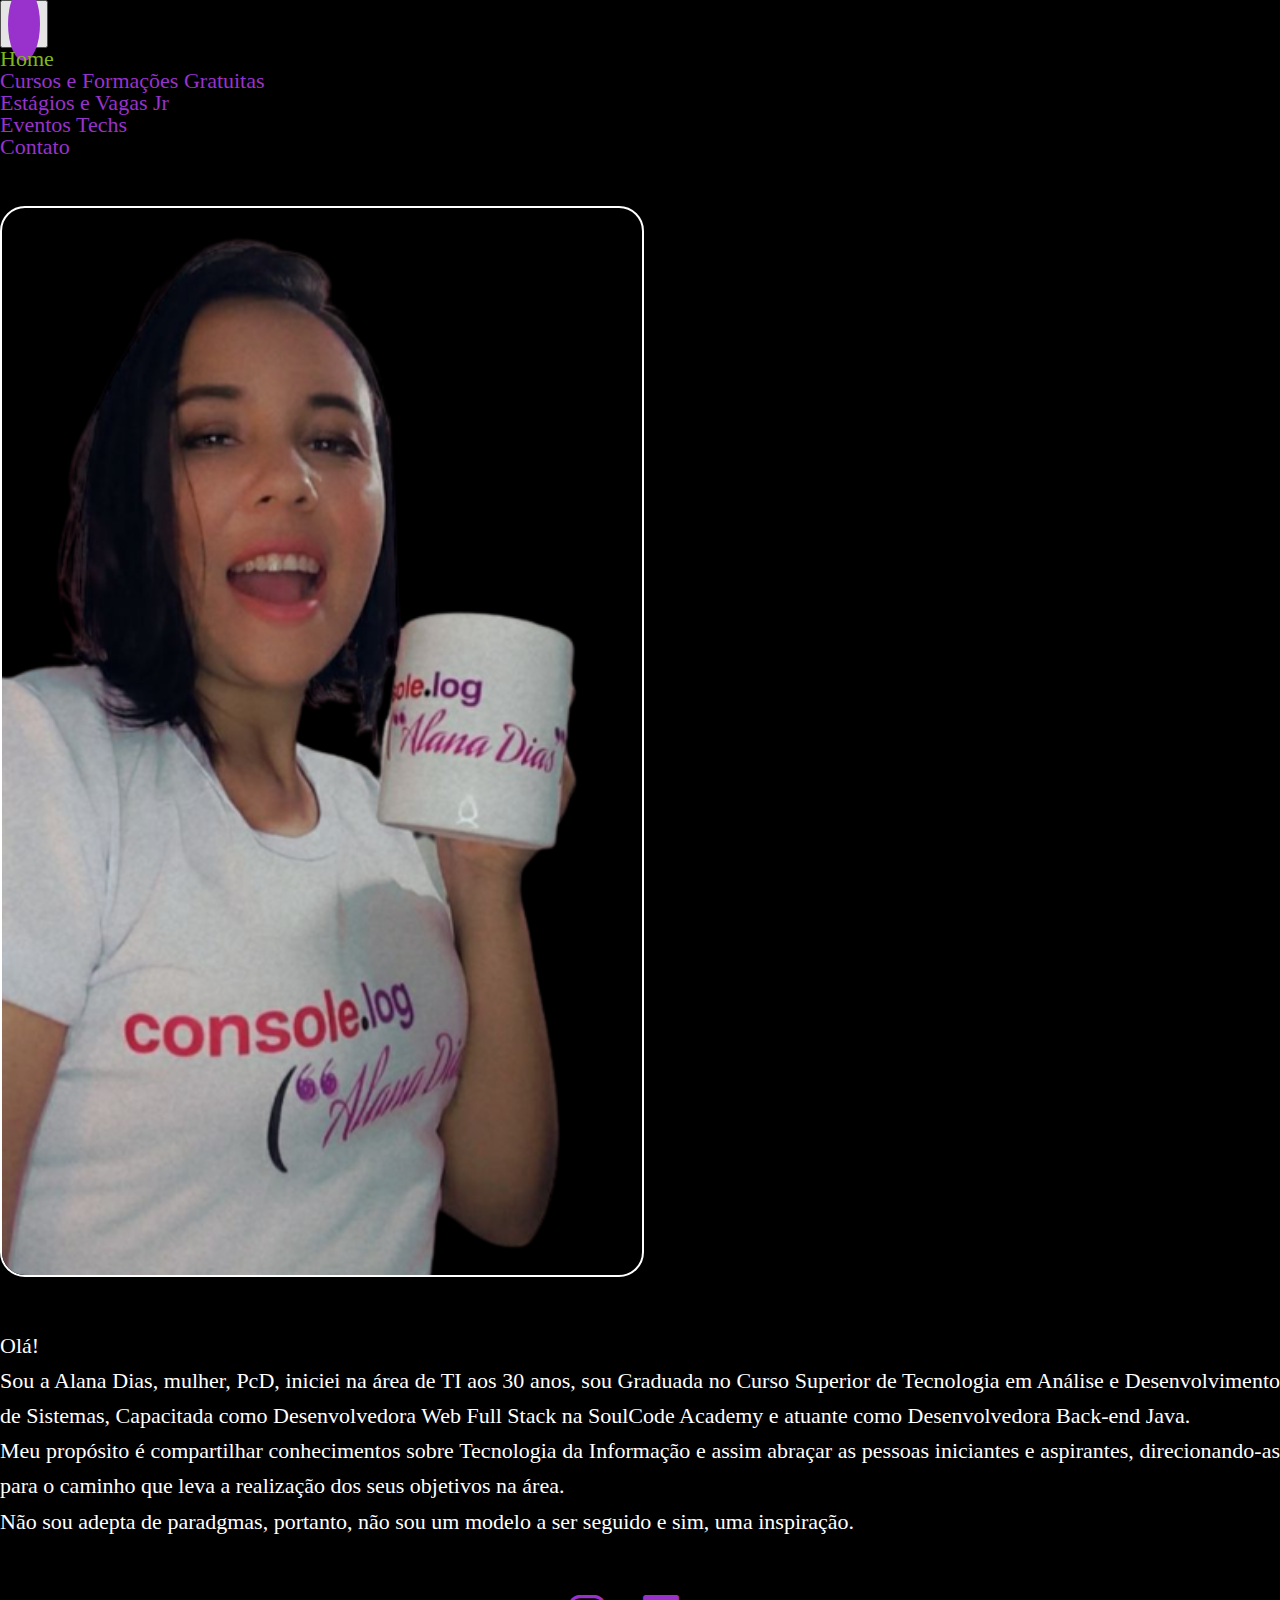
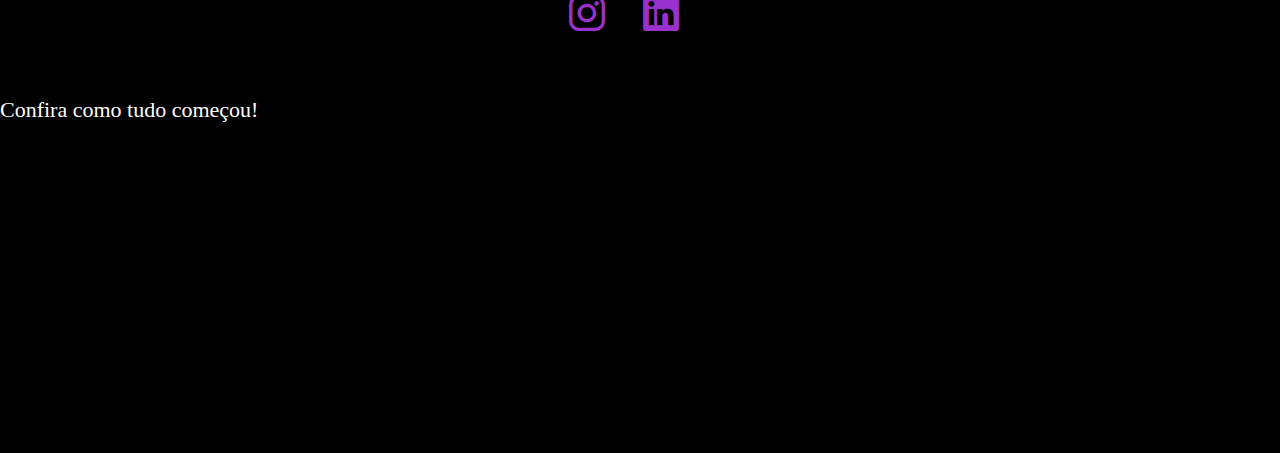
<file: index.html>
<!DOCTYPE html>
<html lang="en">
<head>
    <meta charset="UTF-8">
    <meta http-equiv="X-UA-Compatible" content="IE=edge">
    <meta name="viewport" content="width=device-width, initial-scale=1.0">
    <link rel="stylesheet" href="css/style.css">
    <link rel="stylesheet" href="css/reset.css">
    <link href="https://cdn.jsdelivr.net/npm/bootstrap@5.2.2/dist/css/bootstrap.min.css" rel="stylesheet" integrity="sha384-Zenh87qX5JnK2Jl0vWa8Ck2rdkQ2Bzep5IDxbcnCeuOxjzrPF/et3URy9Bv1WTRi" crossorigin="anonymous">
    <link rel="preconnect" href="https://fonts.googleapis.com">
    <link rel="preconnect" href="https://fonts.gstatic.com" crossorigin>
    <link href="https://fonts.googleapis.com/css2?family=Roboto&display=swap" rel="stylesheet">
    <link rel="stylesheet" href="https://cdn.jsdelivr.net/npm/bootstrap-icons@1.9.1/font/bootstrap-icons.css">
    <title>Alana Dias Tech</title>
</head>
    <!-- Google tag (gtag.js) -->
<script async src="https://www.googletagmanager.com/gtag/js?id=G-KL7MWZPDM4"></script>
<script>
  window.dataLayer = window.dataLayer || [];
  function gtag(){dataLayer.push(arguments);}
  gtag('js', new Date());

  gtag('config', 'G-KL7MWZPDM4');
</script>
<body>
  <nav class="navbar navbar-expand-lg mt-5">
    <div class="container-fluid w-auto">
        <button class="navbar-toggler" type="button" data-bs-toggle="collapse" data-bs-target="#navbarSupportedContent" aria-controls="navbarSupportedContent" aria-expanded="false" aria-label="Toggle navigation">
            <span class="navbar-toggler-icon" title="MENU"></span>
        </button>
        <div class="collapse navbar-collapse" id="navbarSupportedContent">
            <ul class="navbar-nav me-auto mb-2 mb-lg-0">
                <li class="nav-item">
                    <a class="nav-link nav active link-ativo" aria-current="page" href="index.html">Home</a>
                </li>
                <li class="nav-item">
                    <a class="nav-link nav"  aria-current="page" href="/cursos-formacoes.html">Cursos e Formações Gratuitas</a>
                </li>
                <li class="nav-item">
                    <a class="nav-link nav"  aria-current="page" href="/estagios-vagas.html">Estágios e Vagas Jr</a>
                </li>
                <li class="nav-item">
                    <a class="nav-link nav"  aria-current="page" href="/eventos.html">Eventos Techs</a>
                </li>
                <li class="nav-item">
                    <a class="nav-link nav active" href="/contato.html">Contato</a>
                </li>
            </ul>
        </div>
    </div>
  </nav>
  <section class="container overflow-hidden text-center">
    <div class="row gx-5">
      <div class="col-lg-6 col-md-12">
       <div><img src="/img/perfil.png" alt="" class="perfil "></div>
      </div>
      <div class="col-lg-6 col-md-12">
        <div class="apresentacao">
            <p>Olá!</p>
            <p> Sou a Alana Dias, mulher, PcD, iniciei na área de TI aos 30 anos, sou Graduada no Curso Superior de Tecnologia em Análise e Desenvolvimento de Sistemas, Capacitada como Desenvolvedora Web Full Stack na SoulCode Academy e atuante como Desenvolvedora Back-end Java.</p>
            <p>Meu propósito é compartilhar conhecimentos sobre Tecnologia da Informação e assim abraçar as pessoas iniciantes e aspirantes, direcionando-as para o caminho que leva a realização dos seus objetivos na área.</p>
            <p>Não sou adepta de paradgmas, portanto, não sou um modelo a ser seguido e sim, uma inspiração.</p>
            <div class="social">
                <a href="https://www.instagram.com/alanadiastech/" target="_blank"><i class="bi bi-instagram"></i></a>
                <a href="https://www.linkedin.com/in/alanadiastech/" target="_blank"><i class="bi bi-linkedin"></i></a>
            </div>
        </div>
      </div>
    </div>
  </section>
  <footer class="text-center mt-5 apresentacao">
    <h4 class="my-3">Confira como tudo começou!</h4>
    <iframe width="560" height="315" src="https://www.youtube.com/embed/e1gbWSslNFQ" title="YouTube video player" frameborder="0" allow="accelerometer; autoplay; clipboard-write; encrypted-media; gyroscope; picture-in-picture" allowfullscreen></iframe>
  </footer>
  <div vw class="enabled">
    <div vw-access-button class="active"></div>
    <div vw-plugin-wrapper>
      <div class="vw-plugin-top-wrapper"></div>
    </div>
  </div>
  <script src="https://vlibras.gov.br/app/vlibras-plugin.js"></script>
  <script>
    new window.VLibras.Widget('https://vlibras.gov.br/app');
  </script>
  <script async src="https://pagead2.googlesyndication.com/pagead/js/adsbygoogle.js?client=ca-pub-2430851763373013"crossorigin="anonymous"></script>
  <script src="https://cdn.jsdelivr.net/npm/bootstrap@5.2.2/dist/js/bootstrap.bundle.min.js" integrity="sha384-OERcA2EqjJCMA+/3y+gxIOqMEjwtxJY7qPCqsdltbNJuaOe923+mo//f6V8Qbsw3" crossorigin="anonymous"></script>
</body>
</html>
</file>
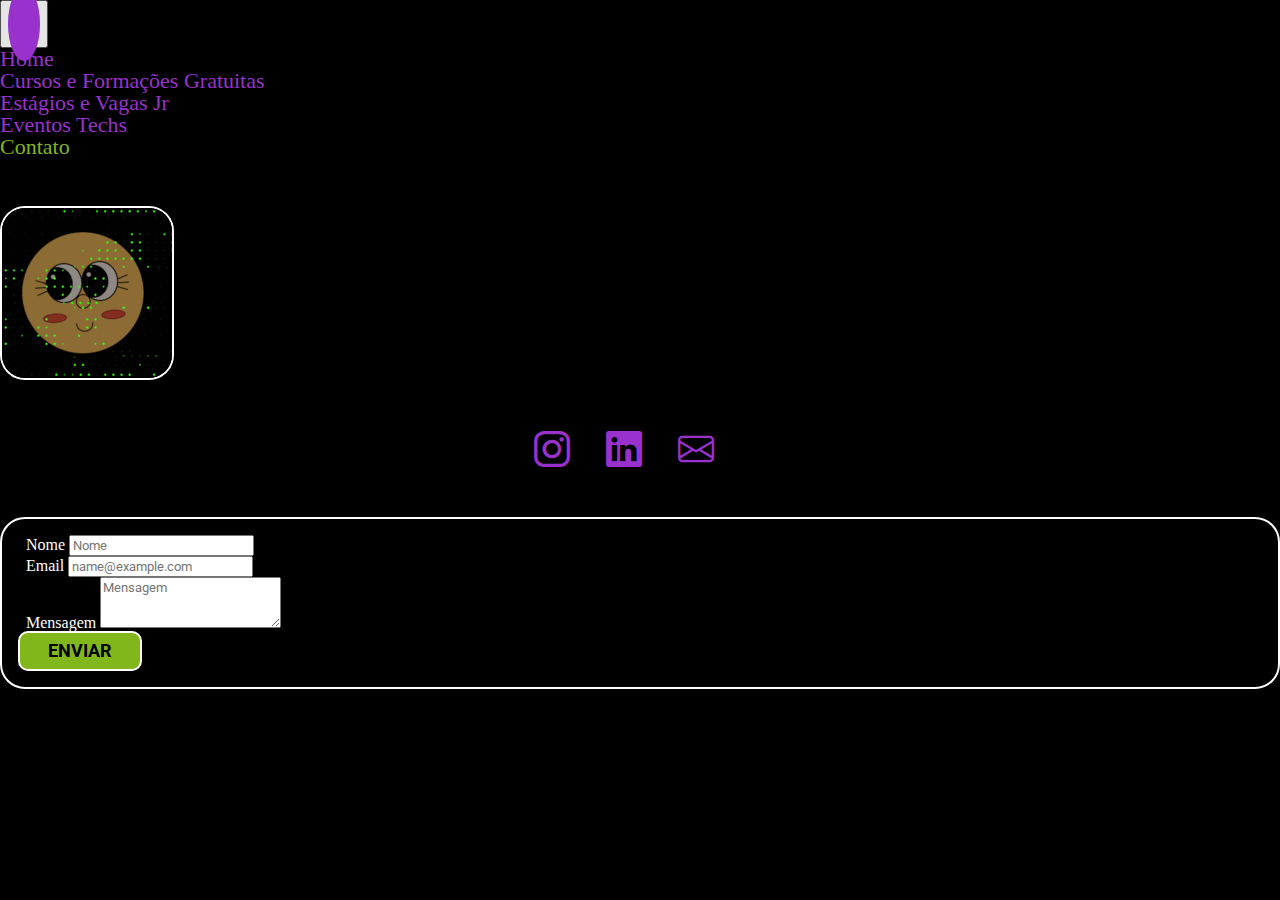
<file: contato.html>
<!DOCTYPE html>
<html lang="en">
<head>
    <meta charset="UTF-8">
    <meta http-equiv="X-UA-Compatible" content="IE=edge">
    <meta name="viewport" content="width=device-width, initial-scale=1.0">
    <link rel="stylesheet" href="css/style.css">
    <link rel="stylesheet" href="css/reset.css">
    <link href="https://cdn.jsdelivr.net/npm/bootstrap@5.2.2/dist/css/bootstrap.min.css" rel="stylesheet" integrity="sha384-Zenh87qX5JnK2Jl0vWa8Ck2rdkQ2Bzep5IDxbcnCeuOxjzrPF/et3URy9Bv1WTRi" crossorigin="anonymous">
    <link rel="preconnect" href="https://fonts.googleapis.com">
    <link rel="preconnect" href="https://fonts.gstatic.com" crossorigin>
    <link href="https://fonts.googleapis.com/css2?family=Roboto&display=swap" rel="stylesheet">
    <link rel="stylesheet" href="https://cdn.jsdelivr.net/npm/bootstrap-icons@1.9.1/font/bootstrap-icons.css">
    <title>Alana Dias Tech</title>
</head>
<body>
    <nav class="navbar navbar-expand-lg mt-5">
        <div class="container-fluid w-auto">
            <button class="navbar-toggler" type="button" data-bs-toggle="collapse" data-bs-target="#navbarSupportedContent" aria-controls="navbarSupportedContent" aria-expanded="false" aria-label="Toggle navigation">
                <span class="navbar-toggler-icon" title="MENU"></span>
            </button>
            <div class="collapse navbar-collapse" id="navbarSupportedContent">
                <ul class="navbar-nav me-auto mb-2 mb-lg-0">
                    <li class="nav-item">
                        <a class="nav-link nav" href="/index.html">Home</a>
                    </li>
                    <li class="nav-item">
                        <a class="nav-link nav"  aria-current="page" href="/cursos-formacoes.html">Cursos e Formações Gratuitas</a>
                    </li>
                    <li class="nav-item">
                        <a class="nav-link nav"  aria-current="page" href="/estagios-vagas.html">Estágios e Vagas Jr</a>
                    </li>
                    <li class="nav-item">
                        <a class="nav-link nav"  aria-current="page" href="/eventos.html">Eventos Techs</a>
                    </li>
                    <li class="nav-item">
                        <a class="nav-link nav link-ativo" href="/contato.html">Contato</a>
                    </li>
                </ul>
            </div>
        </div>
    </nav>
    <section>
        <div class="text-center contato-gif">
            <img src="/img/contato.gif" alt="" class="gif-perfil img-fluid">
        </div>
        <div class="social">
            <a href="https://www.instagram.com/alanadiastech/" target="_blank"><i class="bi bi-instagram"></i></a>
            <a href="https://www.linkedin.com/in/alanadiastech/" target="_blank"><i class="bi bi-linkedin"></i></a>
            <a href="mailto:alanadiastech@gmail.com" target="_blank"><i class="bi bi-envelope"></i></a>
        </div>
        <div class="container overflow-hidden contato">
            <div class="mb-3">
                <form action="https://formsubmit.co/27870ad91fc69c9e773030f07002a8af" method="POST">
                    <input type="hidden" name="_next" value="https://alanadiastech.netlify.app/sucesso.html">
                    <div class="mb-3">
                        <label for="nome" class="form-label">Nome</label>
                        <input type="text" name = "nome"class="form-control" id="nome" placeholder="Nome" required>
                    </div>
                    <div class="mb-3">
                        <label for="email" class="form-label">Email</label>
                        <input type="email" name = "email" class="form-control" id="email" placeholder="name@example.com" required>
                    </div>
                    <div class="mb-3">
                        <label for="mensagem" class="form-label">Mensagem</label>
                        <textarea class="form-control" name = "mensagem" id="mensagem" placeholder="Mensagem" rows="3" maxlength="1000" required></textarea>
                    </div>
                    <div class="text-center">
                        <input class="btn-enviar" type="submit" value="Enviar">
                    </div>
                </form>
            </div>
        </div>
    </section>
    <div vw class="enabled">
        <div vw-access-button class="active"></div>
        <div vw-plugin-wrapper>
        <div class="vw-plugin-top-wrapper"></div>
        </div>
    </div>
    <script src="https://vlibras.gov.br/app/vlibras-plugin.js"></script>
    <script>
        new window.VLibras.Widget('https://vlibras.gov.br/app');
    </script>
    <script async src="https://pagead2.googlesyndication.com/pagead/js/adsbygoogle.js?client=ca-pub-2430851763373013"crossorigin="anonymous"></script>
    <script src="https://cdn.jsdelivr.net/npm/bootstrap@5.2.2/dist/js/bootstrap.bundle.min.js" integrity="sha384-OERcA2EqjJCMA+/3y+gxIOqMEjwtxJY7qPCqsdltbNJuaOe923+mo//f6V8Qbsw3" crossorigin="anonymous"></script>
</body>
</html
</file>
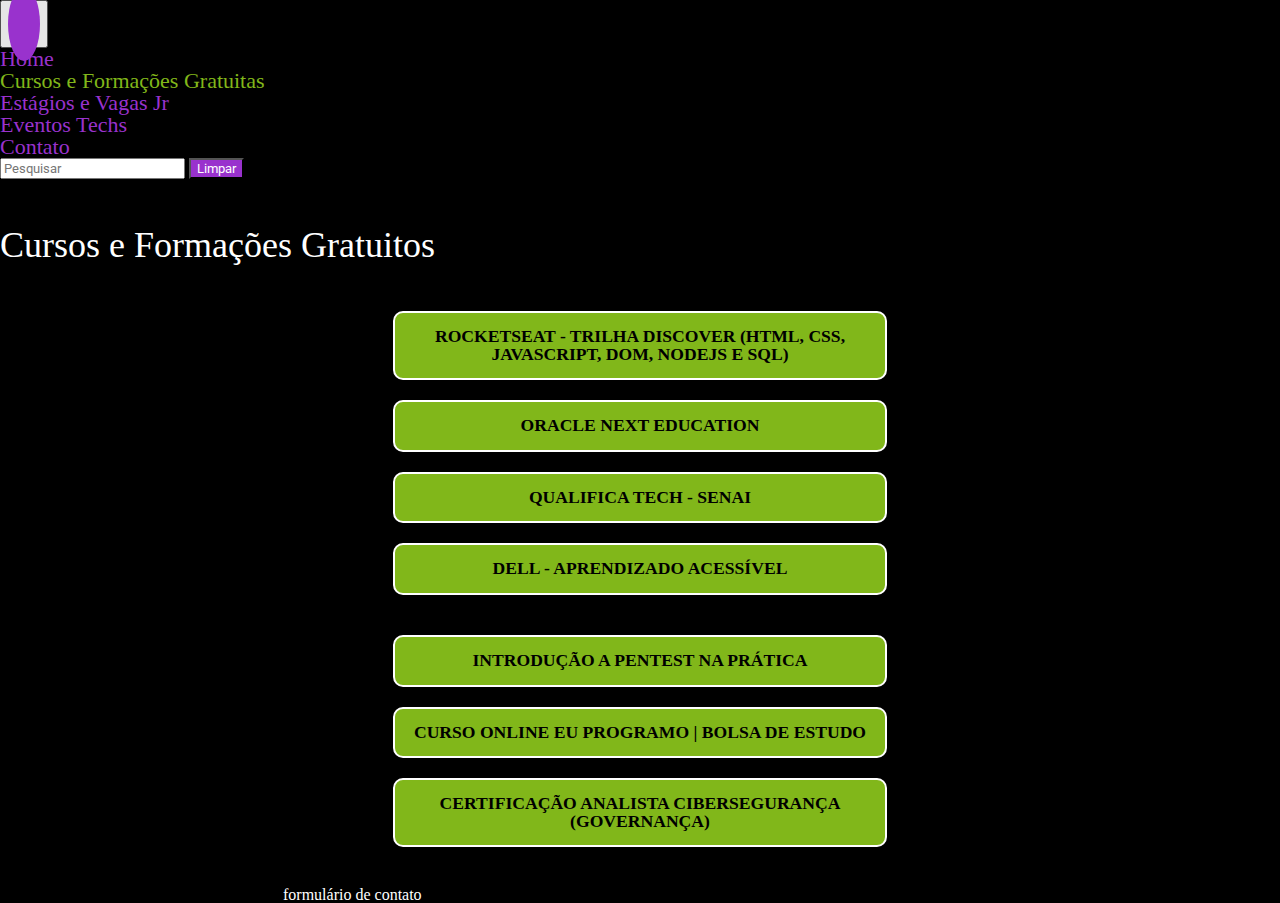
<file: cursos-formacoes.html>
<!DOCTYPE html>
<html lang="en">
<head>
    <meta charset="UTF-8">
    <meta http-equiv="X-UA-Compatible" content="IE=edge">
    <meta name="viewport" content="width=device-width, initial-scale=1.0">
    <link rel="stylesheet" href="css/style.css">
    <link rel="stylesheet" href="css/reset.css">
    <link href="https://cdn.jsdelivr.net/npm/bootstrap@5.2.2/dist/css/bootstrap.min.css" rel="stylesheet" integrity="sha384-Zenh87qX5JnK2Jl0vWa8Ck2rdkQ2Bzep5IDxbcnCeuOxjzrPF/et3URy9Bv1WTRi" crossorigin="anonymous">
    <link rel="preconnect" href="https://fonts.googleapis.com">
    <link rel="preconnect" href="https://fonts.gstatic.com" crossorigin>
    <link href="https://fonts.googleapis.com/css2?family=Roboto&display=swap" rel="stylesheet">
    <link rel="stylesheet" href="https://cdn.jsdelivr.net/npm/bootstrap-icons@1.9.1/font/bootstrap-icons.css">
    <title>Alana Dias Tech</title>
</head>
<body>
    <nav class="navbar navbar-expand-lg mt-5">
        <div class="container-fluid w-auto">
            <button class="navbar-toggler" type="button" data-bs-toggle="collapse" data-bs-target="#navbarSupportedContent" aria-controls="navbarSupportedContent" aria-expanded="false" aria-label="Toggle navigation">
                <span class="navbar-toggler-icon" title="MENU"></span>
            </button>
            <div class="collapse navbar-collapse" id="navbarSupportedContent">
                <ul class="navbar-nav me-auto mb-2 mb-lg-0">
                    <li class="nav-item">
                        <a class="nav-link nav" href="/index.html">Home</a>
                    </li>
                    <li class="nav-item">
                        <a class="nav-link nav link-ativo"  aria-current="page" href="/cursos-formacoes.html">Cursos e Formações Gratuitas</a>
                    </li>
                    <li class="nav-item">
                        <a class="nav-link nav"  aria-current="page" href="/estagios-vagas.html">Estágios e Vagas Jr</a>
                    </li>
                    <li class="nav-item">
                        <a class="nav-link nav"  aria-current="page" href="/eventos.html">Eventos Techs</a>
                    </li>
                    <li class="nav-item">
                        <a class="nav-link nav " href="/contato.html">Contato</a>
                    </li>
                </ul>
            </div>
        </div>
    </nav>
    <div class="container w-75 mt-3">
        <form class="d-flex" role="search">
            <input class="form-control me-2" type="text" placeholder="Pesquisar" aria-label="Search" id="searchbar" onkeyup="pesquisar()">
            <button class="btn clear-results" id="clear">Limpar</button>
        </form>
   </div>
    <section class="container-fluid text-center links">
        <h1 class="title">Cursos e Formações Gratuitos</h1>
        <div class="row ">
            <div class="col-lg-6 col-md-12 link-tree" id="lista">
              <a class="pesquisa" href="https://app.aluracursos.com/form-one/registro/br-geral/brazil/intro?lang=pt_BR">Rocketseat - trilha Discover (HTML, CSS, JavaScript, DOM, NodeJS e SQL)</a>
              <a class="pesquisa" href="https://app.aluracursos.com/form-one/registro/br-geral/brazil/intro?lang=pt_BR">Oracle Next Education</a>
              <a class="pesquisa" href="https://cadastro.sc.senai.br/QualificaTech">Qualifica Tech - Senai</a>
              <a class="pesquisa" href="https://leadfortaleza.com.br/dal/selections/56?selectionStatus=OPEN">Dell - Aprendizado Acessível</a>
           </div>
            <div class="col-lg-6 col-md-12 link-tree" id="lista">
                <a class="pesquisa" href="https://desecsecurity.com/curso/a-nova-geracao-em-pentest">Introdução a pentest na prática </a>
                <a class="pesquisa" href="https://vamosjuntes.programaria.org/inscricao-bolsa-de-estudo">Curso Online Eu ProgrAmo | Bolsa de Estudo</a>
                <a class="pesquisa" href="https://ibsec.com.br/certificacao-analista-ciberseguranca-governanca-associado-100-gratuita/">Certificação Analista Cibersegurança (Governança)</a>                                                                    
           </div>
    </section>
    <section class="text-center text-warning"><p>Precisa de um curso específico? Preencha o <a href="/contato.html" class="aviso"> formulário de contato</a>  e informe qual que terei prazer em ajudar!</p></section>
    <div vw class="enabled">
        <div vw-access-button class="active"></div>
        <div vw-plugin-wrapper>
        <div class="vw-plugin-top-wrapper"></div>
        </div>
    </div>
    <script src="https://vlibras.gov.br/app/vlibras-plugin.js"></script>
    <script>
        new window.VLibras.Widget('https://vlibras.gov.br/app');
    </script>
    <script async src="https://pagead2.googlesyndication.com/pagead/js/adsbygoogle.js?client=ca-pub-2430851763373013"crossorigin="anonymous"></script>
    <script src="https://cdn.jsdelivr.net/npm/bootstrap@5.2.2/dist/js/bootstrap.bundle.min.js" integrity="sha384-OERcA2EqjJCMA+/3y+gxIOqMEjwtxJY7qPCqsdltbNJuaOe923+mo//f6V8Qbsw3" crossorigin="anonymous"></script>
    <script src="/scripts/script.js"></script>
</body>
</html>
</file>
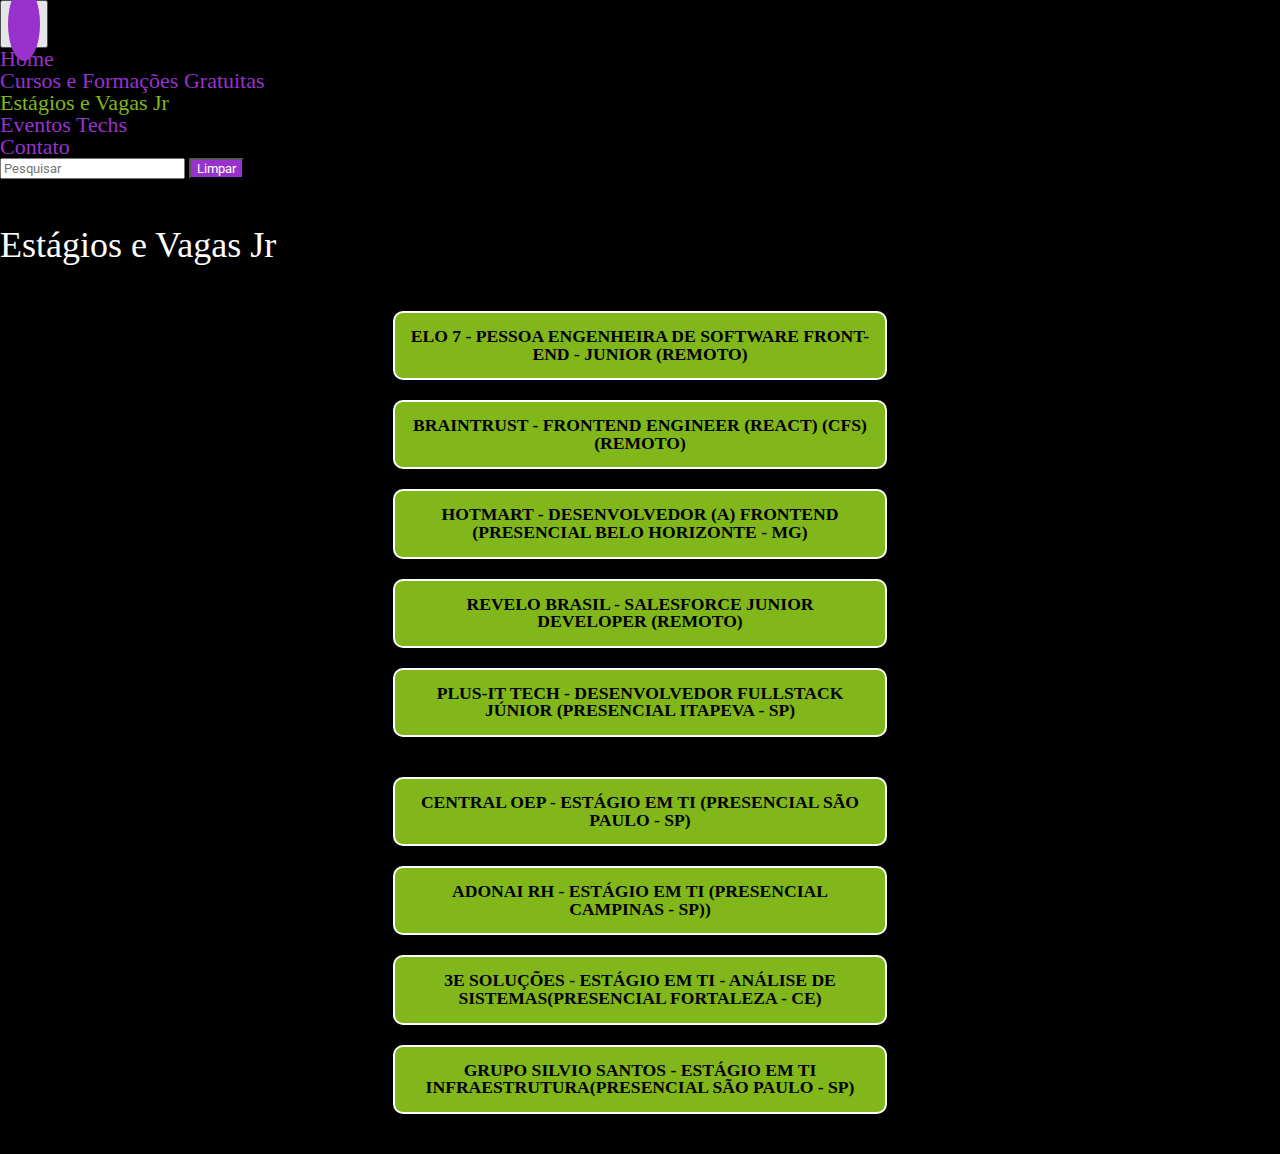
<file: estagios-vagas.html>
<!DOCTYPE html>
<html lang="en">
<head>
    <meta charset="UTF-8">
    <meta http-equiv="X-UA-Compatible" content="IE=edge">
    <meta name="viewport" content="width=device-width, initial-scale=1.0">
    <link rel="stylesheet" href="css/style.css">
    <link rel="stylesheet" href="css/reset.css">
    <link href="https://cdn.jsdelivr.net/npm/bootstrap@5.2.2/dist/css/bootstrap.min.css" rel="stylesheet" integrity="sha384-Zenh87qX5JnK2Jl0vWa8Ck2rdkQ2Bzep5IDxbcnCeuOxjzrPF/et3URy9Bv1WTRi" crossorigin="anonymous">
    <link rel="preconnect" href="https://fonts.googleapis.com">
    <link rel="preconnect" href="https://fonts.gstatic.com" crossorigin>
    <link href="https://fonts.googleapis.com/css2?family=Roboto&display=swap" rel="stylesheet">
    <link rel="stylesheet" href="https://cdn.jsdelivr.net/npm/bootstrap-icons@1.9.1/font/bootstrap-icons.css">
    <title>Alana Dias Tech</title>
</head>
<body>
    <nav class="navbar navbar-expand-lg mt-5">
        <div class="container-fluid w-auto">
            <button class="navbar-toggler" type="button" data-bs-toggle="collapse" data-bs-target="#navbarSupportedContent" aria-controls="navbarSupportedContent" aria-expanded="false" aria-label="Toggle navigation">
                <span class="navbar-toggler-icon" title="MENU"></span>
            </button>
            <div class="collapse navbar-collapse" id="navbarSupportedContent">
                <ul class="navbar-nav me-auto mb-2 mb-lg-0">
                    <li class="nav-item">
                        <a class="nav-link nav" href="/index.html">Home</a>
                    </li>
                    <li class="nav-item">
                        <a class="nav-link nav"  aria-current="page" href="/cursos-formacoes.html">Cursos e Formações Gratuitas</a>
                    </li>
                    <li class="nav-item">
                        <a class="nav-link nav link-ativo"  aria-current="page" href="/estagios-vagas.html">Estágios e Vagas Jr</a>
                    </li>
                    <li class="nav-item">
                        <a class="nav-link nav"  aria-current="page" href="/eventos.html">Eventos Techs</a>
                    </li>
                    <li class="nav-item">
                        <a class="nav-link nav " href="/contato.html">Contato</a>
                    </li>
                </ul>
            </div>
        </div>
    </nav>
    <div class="container w-75 mt-3">
        <form class="d-flex" role="search">
            <input class="form-control me-2" type="text" placeholder="Pesquisar" aria-label="Search" id="searchbar" onkeyup="pesquisar()">
            <button class="btn clear-results" id="clear">Limpar</button>
        </form>
   </div>
    <section class="container-fluid text-center links">
        <h1 class="title">Estágios e Vagas Jr</h1>
        <div class="row ">
            <div class="col-lg-6 col-md-12 link-tree" id="lista">
              <a class="pesquisa" href="https://www.linkedin.com/jobs/view/3399481296/">Elo 7 - Pessoa Engenheira de Software Front-End - Junior (Remoto) </a> 
                <a class="pesquisa" href="https://www.linkedin.com/jobs/view/3399397560/">Braintrust - Frontend Engineer (React) (CFS) (Remoto)</a>   
              <a class="pesquisa" href="https://www.linkedin.com/jobs/view/3398247725/">Hotmart - Desenvolvedor (a) FrontEnd (Presencial Belo Horizonte - MG)</a>
              <a class="pesquisa" href="https://www.linkedin.com/jobs/view/3399449906/">Revelo Brasil - Salesforce Junior Developer (Remoto)</a>
              <a class="pesquisa" href="https://www.linkedin.com/jobs/view/3399402603/">Plus-IT Tech - Desenvolvedor Fullstack Júnior (Presencial Itapeva - SP)</a>
           </div>
            <div class="col-lg-6 col-md-12 link-tree" id="lista">
                <a class="pesquisa" href="https://www.linkedin.com/jobs/view/3399264878/?trackingId=iUZS8YEsOdmSucd7jcEp1A%3D%3D&refId=5a737c6e-584c-4987-9fbd-62446c733329&midToken=AQFFTctgpDXv1Q&midSig=2ZA5MoEr_fZGw1&trk=eml-email_job_alert_digest_01-job_card-0-jobcard_body&trkEmail=eml-email_job_alert_digest_01-job_card-0-jobcard_body-null-eqn38c~lbnq7e0b~le-null-null&eid=eqn38c-lbnq7e0b-le">CENTRAL OEP - Estágio em TI (Presencial São Paulo - SP)</a>  
                <a class="pesquisa" href="https://www.linkedin.com/jobs/view/3399401700/?trackingId=HGf3aByQ7zgamR%2Fy4hat2g%3D%3D&refId=5a737c6e-584c-4987-9fbd-62446c733329&midToken=AQFFTctgpDXv1Q&midSig=2ZA5MoEr_fZGw1&trk=eml-email_job_alert_digest_01-job_card-0-jobcard_body&trkEmail=eml-email_job_alert_digest_01-job_card-0-jobcard_body-null-eqn38c~lbnq7e0b~le-null-null&eid=eqn38c-lbnq7e0b-le">Adonai RH - Estágio em TI (Presencial Campinas - SP))</a> 
                <a class="pesquisa" href="https://www.linkedin.com/jobs/view/3400729931/?alternateChannel=search&refId=%2BLrTetGGtkoilnROYY5HwQ%3D%3D&trackingId=SAE4Qo9oAB8AB4LqPMlI4g%3D%3D">3e Soluções - Estágio em TI - Análise de Sistemas(Presencial Fortaleza - CE)</a> 
                <a class="pesquisa" href="https://www.linkedin.com/jobs/view/3399269298/?alternateChannel=search&refId=%2BLrTetGGtkoilnROYY5HwQ%3D%3D&trackingId=KqnckLjPMyb15kiK%2B4qHRg%3D%3D">Grupo Silvio Santos - Estágio em TI Infraestrutura(Presencial São Paulo - SP)</a>               
           </div>
    </section>
    <div vw class="enabled">
        <div vw-access-button class="active"></div>
        <div vw-plugin-wrapper>
        <div class="vw-plugin-top-wrapper"></div>
        </div>
    </div>
    <script src="https://vlibras.gov.br/app/vlibras-plugin.js"></script>
    <script>
        new window.VLibras.Widget('https://vlibras.gov.br/app');
    </script>
    <script async src="https://pagead2.googlesyndication.com/pagead/js/adsbygoogle.js?client=ca-pub-2430851763373013"crossorigin="anonymous"></script>
    <script src="https://cdn.jsdelivr.net/npm/bootstrap@5.2.2/dist/js/bootstrap.bundle.min.js" integrity="sha384-OERcA2EqjJCMA+/3y+gxIOqMEjwtxJY7qPCqsdltbNJuaOe923+mo//f6V8Qbsw3" crossorigin="anonymous"></script>
    <script src="/scripts/script.js"></script>
    </body>
    </html>
</file>
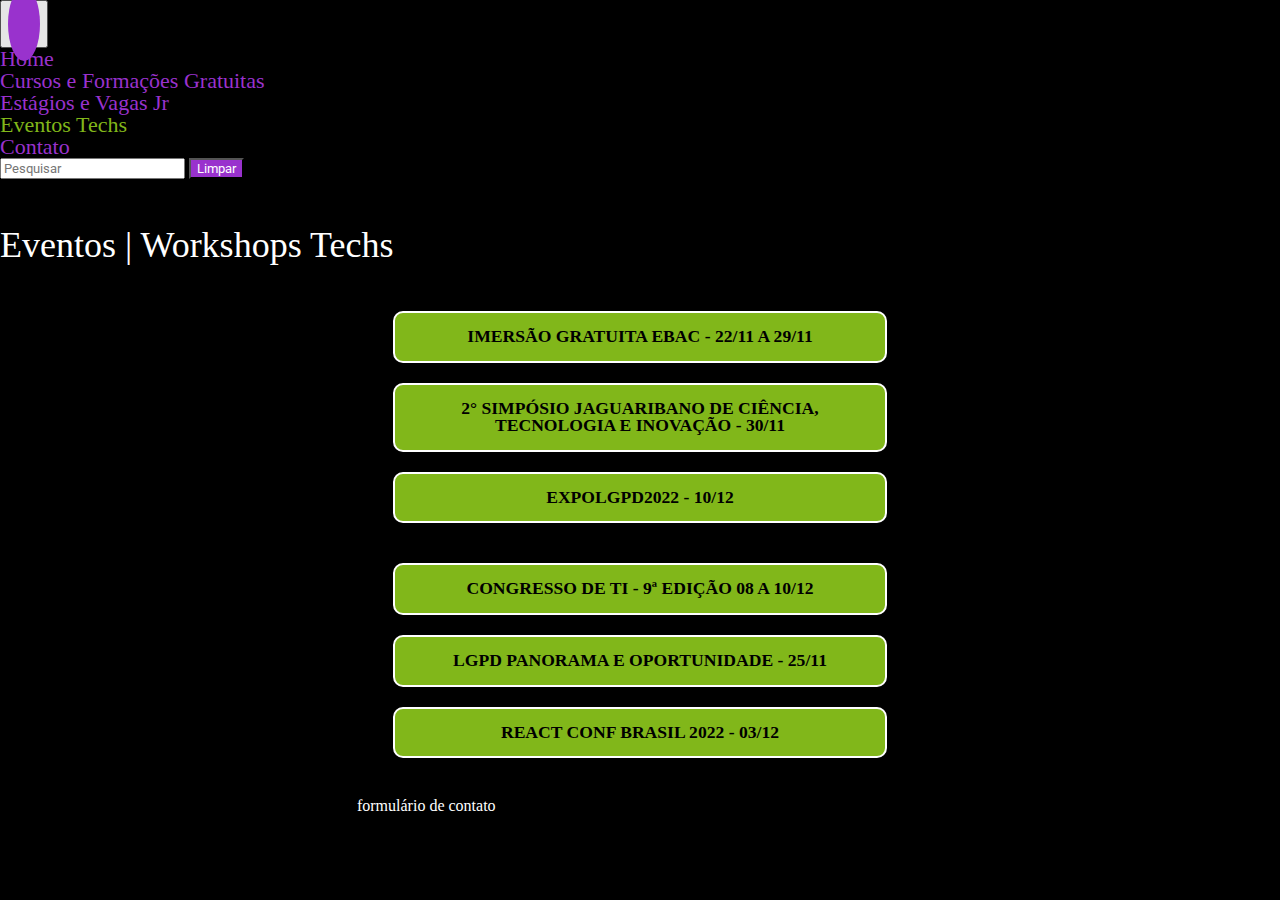
<file: eventos.html>
<!DOCTYPE html>
<html lang="en">
<head>
    <meta charset="UTF-8">
    <meta http-equiv="X-UA-Compatible" content="IE=edge">
    <meta name="viewport" content="width=device-width, initial-scale=1.0">
    <link rel="stylesheet" href="css/style.css">
    <link rel="stylesheet" href="css/reset.css">
    <link href="https://cdn.jsdelivr.net/npm/bootstrap@5.2.2/dist/css/bootstrap.min.css" rel="stylesheet" integrity="sha384-Zenh87qX5JnK2Jl0vWa8Ck2rdkQ2Bzep5IDxbcnCeuOxjzrPF/et3URy9Bv1WTRi" crossorigin="anonymous">
    <link rel="preconnect" href="https://fonts.googleapis.com">
    <link rel="preconnect" href="https://fonts.gstatic.com" crossorigin>
    <link href="https://fonts.googleapis.com/css2?family=Roboto&display=swap" rel="stylesheet">
    <link rel="stylesheet" href="https://cdn.jsdelivr.net/npm/bootstrap-icons@1.9.1/font/bootstrap-icons.css">
    <title>Alana Dias Tech</title>
</head>
<body>

    <nav class="navbar navbar-expand-lg mt-5">
        <div class="container-fluid w-auto">
            <button class="navbar-toggler" type="button" data-bs-toggle="collapse" data-bs-target="#navbarSupportedContent" aria-controls="navbarSupportedContent" aria-expanded="false" aria-label="Toggle navigation">
                <span class="navbar-toggler-icon" title="MENU"></span>
            </button>
            <div class="collapse navbar-collapse" id="navbarSupportedContent">
                <ul class="navbar-nav me-auto mb-2 mb-lg-0">
                    <li class="nav-item">
                        <a class="nav-link nav" href="/index.html">Home</a>
                    </li>
                    <li class="nav-item">
                        <a class="nav-link nav"  aria-current="page" href="/cursos-formacoes.html">Cursos e Formações Gratuitas</a>
                    </li>
                    <li class="nav-item">
                        <a class="nav-link nav"  aria-current="page" href="/estagios-vagas.html">Estágios e Vagas Jr</a>
                    </li>
                    <li class="nav-item">
                        <a class="nav-link nav link-ativo"  aria-current="page" href="/eventos.html">Eventos Techs</a>
                    </li>
                    <li class="nav-item">
                        <a class="nav-link nav " href="/contato.html">Contato</a>
                    </li>
                </ul>
            </div>
        </div>
    </nav>
    <div class="container mt-3 w-75">
        <form class="d-flex" role="search">
            <input class="form-control me-2" type="text" placeholder="Pesquisar" aria-label="Search" id="searchbar" onkeyup="pesquisar()">
            <button class="btn clear-results" id="clear">Limpar</button>
        </form>
   </div>
    <section class="container-fluid text-center links">
        <h1 class="title">Eventos | Workshops Techs</h1>
        <div class="row">
            <div class="col-lg-6 col-md-12 link-tree" id="lista">
              <a class="pesquisa" href ="https://ebaconline.com.br/webinars/jornada-dev-novembro-22-29?utm_source=facebook&utm_medium=cpc&utm_campaign=webinar_1404_jornada-dev-novembro-22-29_fb_interest_all_all&utm_content=c_23852644324270578%7Cadg_23852644324300578%7Cad_23852644498960578%7Ccname_%5BPPTCH%5D+%5BPLA%5D+Jornada+Programacao+%7C+Free+event+%7C+1404+%7C+22-29.11.22%7Cadgname_program%7Call%7Cjornada%7Clal5%25%7Cadname_program%7Cimg%7Call%7C2%7Cplace_Facebook_Mobile_Feed">Imersão Gratuita EBAC - 22/11 a 29/11</a>
              <a class="pesquisa" href="https://www.sympla.com.br/evento-online/2-simposio-jaguaribano-de-ciencia-tecnologia-e-inovacao/1745383?lang=PT">2° SIMPÓSIO JAGUARIBANO DE CIÊNCIA, TECNOLOGIA E INOVAÇÃO - 30/11</a>
              <a class="pesquisa" href="https://www.sympla.com.br/evento-online/expolgpd2022/1729501">ExpoLGPD2022 - 10/12</a>                 
           </div>
            <div class="col-lg-6 col-md-12 link-tree" id="lista">
              <a class="pesquisa" href="https://www.sympla.com.br/evento-online/congresso-de-ti-9-edicao/1672640">Congresso de TI - 9ª Edição 08 a 10/12</a>
              <a class="pesquisa" href="https://www.sympla.com.br/evento/lgpd-panorama-e-oportunidade/1777631">LGPD Panorama e Oportunidade - 25/11 </a>
              <a class="pesquisa" href="https://www.sympla.com.br/evento-online/react-conf-brasil-2022/1670869">React Conf Brasil 2022 - 03/12</a>                  
           </div>
    </section>
    <section class="text-center text-warning"><p>Tem interesse em algum evento específico? Preencha o <a href="/contato.html" class="aviso"> formulário de contato</a>  e informe qual que terei prazer em ajudar!</p></section>
    <div vw class="enabled">
        <div vw-access-button class="active"></div>
        <div vw-plugin-wrapper>
        <div class="vw-plugin-top-wrapper"></div>
        </div>
    </div>
    <script src="https://vlibras.gov.br/app/vlibras-plugin.js"></script>
    <script>
        new window.VLibras.Widget('https://vlibras.gov.br/app');
    </script>
    <script async src="https://pagead2.googlesyndication.com/pagead/js/adsbygoogle.js?client=ca-pub-2430851763373013"crossorigin="anonymous"></script>
    <script src="https://cdn.jsdelivr.net/npm/bootstrap@5.2.2/dist/js/bootstrap.bundle.min.js" integrity="sha384-OERcA2EqjJCMA+/3y+gxIOqMEjwtxJY7qPCqsdltbNJuaOe923+mo//f6V8Qbsw3" crossorigin="anonymous"></script>
    <script src="/scripts/script.js"></script>
</body>
</html>
</file>
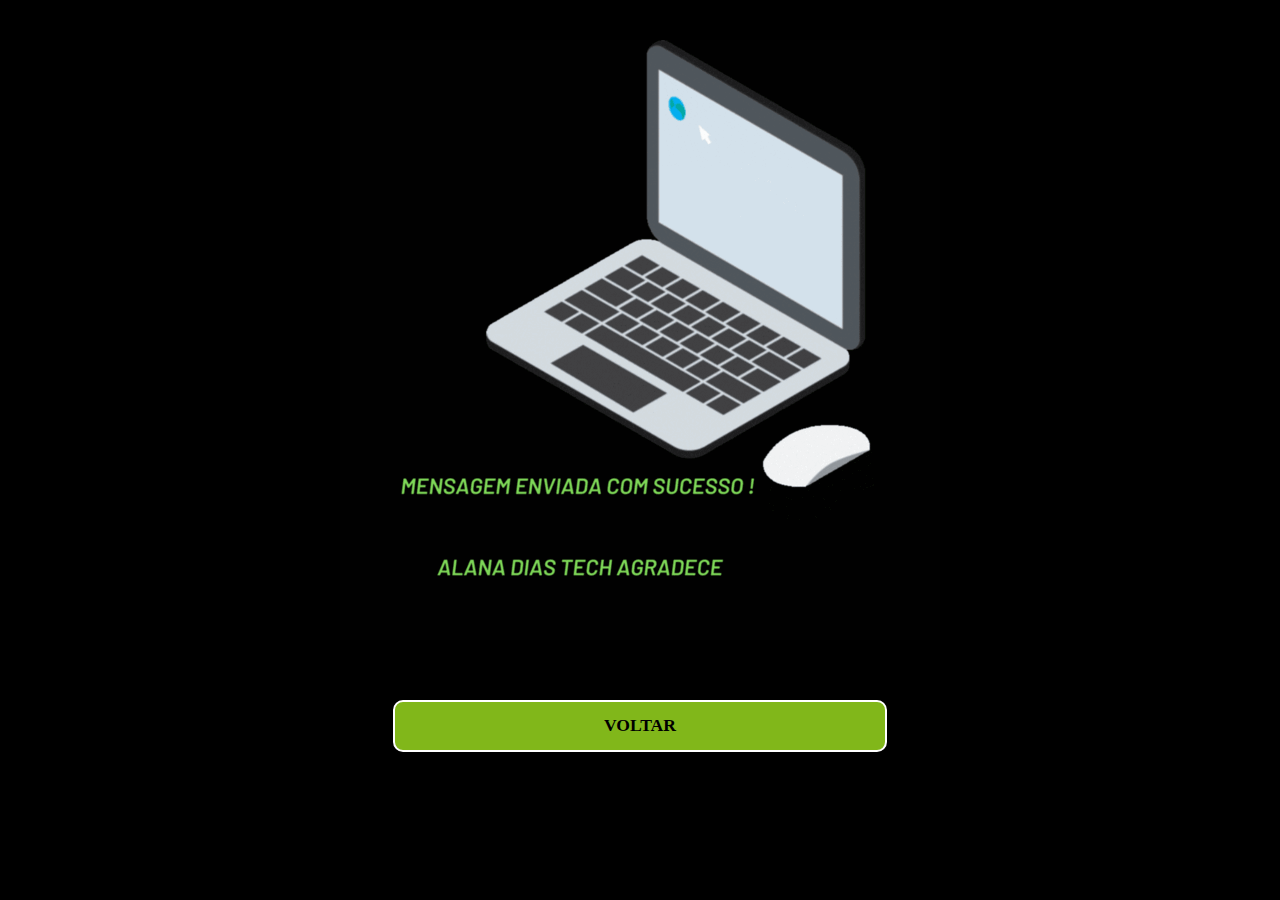
<file: sucesso.html>
<!DOCTYPE html>
<html lang="en">
    <head>
        <meta charset="UTF-8">
        <meta http-equiv="X-UA-Compatible" content="IE=edge">
        <meta name="viewport" content="width=device-width, initial-scale=1.0">
        <link rel="stylesheet" href="css/reset.css">
        <link rel="stylesheet" href="css/style.css">
        <link href="https://cdn.jsdelivr.net/npm/bootstrap@5.2.2/dist/css/bootstrap.min.css" rel="stylesheet" integrity="sha384-Zenh87qX5JnK2Jl0vWa8Ck2rdkQ2Bzep5IDxbcnCeuOxjzrPF/et3URy9Bv1WTRi" crossorigin="anonymous">
        <link rel="preconnect" href="https://fonts.googleapis.com">
        <link rel="preconnect" href="https://fonts.gstatic.com" crossorigin>
        <link href="https://fonts.googleapis.com/css2?family=Roboto&display=swap" rel="stylesheet">
        <link rel="stylesheet" href="https://cdn.jsdelivr.net/npm/bootstrap-icons@1.9.1/font/bootstrap-icons.css">
        <title>Alana Dias Tech</title>
    </head>
<body>
    <div class="text-center link-tree">
        <img src="img/sucesso.gif" alt="" class="img-fluid">
        <a href="https://alanadiastech.netlify.app/index.html" class="link-tree"><h1>Voltar</h1></a>
    </div>
    <div vw class="enabled">
        <div vw-access-button class="active"></div>
        <div vw-plugin-wrapper>
          <div class="vw-plugin-top-wrapper"></div>
        </div>
      </div>
      <script src="https://vlibras.gov.br/app/vlibras-plugin.js"></script>
      <script>
        new window.VLibras.Widget('https://vlibras.gov.br/app');
      </script>
      <script async src="https://pagead2.googlesyndication.com/pagead/js/adsbygoogle.js?client=ca-pub-2430851763373013"crossorigin="anonymous"></script>
    <script src="https://cdn.jsdelivr.net/npm/bootstrap@5.2.2/dist/js/bootstrap.bundle.min.js" integrity="sha384-OERcA2EqjJCMA+/3y+gxIOqMEjwtxJY7qPCqsdltbNJuaOe923+mo//f6V8Qbsw3" crossorigin="anonymous"></script>
</body>
</html>
</file>
<file: css/style.css>
* {
    font-family: 'Roboto', sans-serif;

}

:root{
    --color1: #9932CD;
    --color2: #fff;
    --color3: #000;
    --color4: #81b71a;
    --size1: 12px;
    --size2: 16px;
    --size3: 22px;
    --size4: 36px;
}

body {
    background-color: var(--color3) !important;
}

.nav {
    color: var(--color1) !important;
}

.nav-item .nav {
    font-size: var(--size3);
}

.navbar-toggler-icon {
    background-color: var(--color1);
    padding: 1rem;
    border-radius: 50%;
    font-size: var(--size4);
}

.link-ativo{
   color: var(--color4) !important;
}

.perfil {
    border: 2px solid var(--color2);
    margin-top: 3rem;
    border-radius: 25px;
    width: 50%;
}

.apresentacao {
    color: var(--color2);
    margin-top: 3rem;
    font-size: var(--size3);
    text-align: justify;
    line-height: 1.6;
}

.social {
    margin-top: 3rem;
    text-align: center;
}

.social i{
    color: var(--color1);
    margin-right: 2rem;
    font-size: var(--size4);
}

.contato {
    border: 2px solid var(--color2);
    border-radius: 25px;
    margin-top: 3rem;
    padding: 1rem;
    color: var(--color2);
}

.contato label {
    margin-left: .5rem;
    font-size: var(--size2);
}

.gif-perfil {
    border: 2px solid var(--color2);
    border-radius: 25px;
}

.contato-gif {
    margin-top: 3rem;
}

.btn-enviar {
    background-color: var(--color4);
    color: var(--color3);
    width: 10%;
    padding: .5rem;
    text-transform: uppercase;
    font-size: 1.1rem;
    font-weight: bold;
    border: solid 2px var(--color2);
    border-radius: 10px;
    transition: all 0.5s linear;
}

.btn-enviar:hover {
    background-color: var(--color2);
    color: var(--color3)
}

.links {
    margin-top: 3rem;
}

.title {
    font-size: var(--size4);
    color: var(--color2);
    margin-bottom: 3rem;
}

.link-tree {
    display: flex;
    flex-direction: column;
    align-items: center;
    width: 90vw;
    margin: 40px auto;
    gap: 20px;
}

.link-tree a {
    background-color: var(--color4);
    color: var(--color3);
    width: 90%;
    padding: 15px;
    text-decoration: none;
    text-align: center;
    text-transform: uppercase;
    font-size: 1.1rem;
    font-weight: bold;
    border: solid 2px var(--color2);
    border-radius: 10px;
    transition: all 0.5s linear;
}

.link-tree a:hover {
    background-color: var(--color2);
    color: var(--color3);
    border: solid 2px var(--color4);
}

.aviso{
    text-decoration: none;
    color: var(--color2);
}

.clear-results{
    background-color: var(--color1) !important;
    color: var(--color2) !important;
    transition: all 0.5s linear;
}

.clear-results:hover {
    background-color: var(--color4) !important;
}



@media (min-width: 1024px) {
    .link-tree {
        width: 40vw;
    }
}

@media(max-width: 900px){
    .w-50, .w-25, .w-75{
        width: 100%!important;
    }

    .btn-enviar {
        width: 50%;
    }

    .title, .link-tree a{
        font-size: var(--size2);
    }



}
</file>
